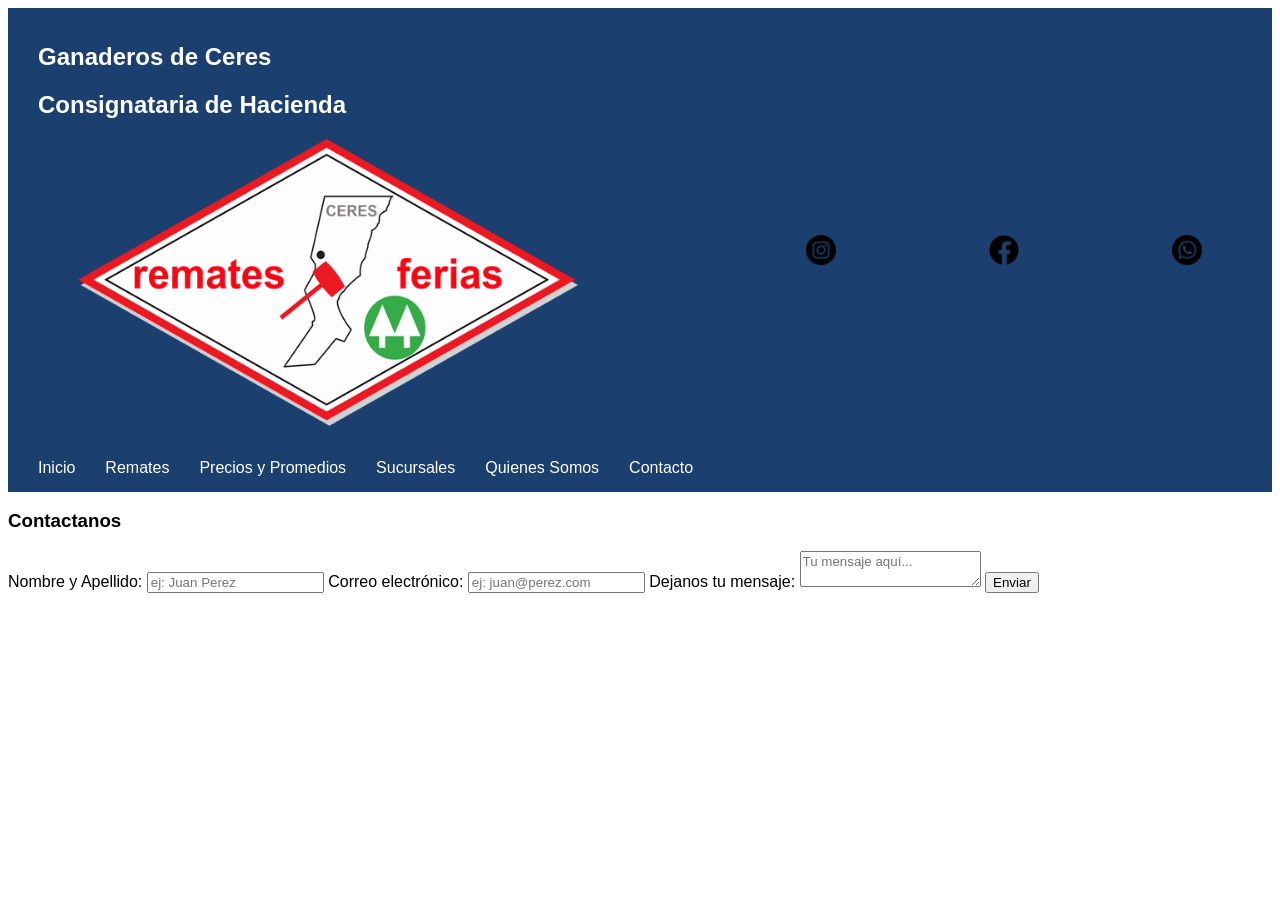
<file: pages/contacto.html>
<!DOCTYPE html>
<html lang="es">
<head>
    <meta charset="UTF-8">
    <meta name="viewport" content="width=device-width, initial-scale=1.0">
    <title>Contacto</title>
    <link rel="stylesheet" href="../css/styles.css">
</head>
<body>
    <header>
        <nav>
            <h1 class="H1GDC">Ganaderos de Ceres</h1>
            <h2 class="H2CL">Consignataria de Hacienda</h2>
                <a>
                    <figure>
                        <img src="../assets/logo2.png" alt="Logo de Ganaderos de Ceres" width="500" height="300">
                    </figure>
                </a>
            <ul>
                <li><a href="../index.html">Inicio</a></li>
                <li><a href="./remate.html">Remates</a></li>
                <li><a href="./preciosypromedios.html">Precios y Promedios</a></li>
                <li><a href="./sucursales.html">Sucursales</a></li>
                <li><a href="./quienes-somos.html">Quienes Somos</a></li>
                <li><a href="#">Contacto</a></li>
            </ul>
        </nav>
        <a class="social-icon" href="https://www.instagram.com/ganaderosdeceres/" target="_blank">
            <figure>
                <img src="../assets/instagram.png" alt="Icono de Instagram" width="500" height="300">
            </figure>
        </a>
        <a class="social-icon" href="https://www.facebook.com/ganaderosceres/?locale=es_LA" target="_blank">
            <figure>
                <img src="../assets/facebook.png" alt="Icono de Facebook" width="500" height="300">
            </figure>
        </a>
        <a class="social-icon" href="https://www.whatsapp.com/" target="_blank">
            <figure>
                <img src="../assets/whatsapp.png" alt="Icono de WhatsApp" width="500" height="300">
            </figure>
        </a>
    </header>
    <main>
        <div class="content">
                    <section>
                    <h3>Contactanos</h3>
                        <form action="https://formspree.io/f/mnqvydqv" method="POST">
                            <label for="nombreapellido">Nombre y Apellido:</label>
                            <input type="text" id="nombreapellido" placeholder="ej: Juan Perez" required>
                            <label for="email">Correo electrónico:</label>
                            <input type="email" id="email" placeholder="ej: juan@perez.com" required>
                            <label for="mensaje">Dejanos tu mensaje:</label>
                            <textarea id="mensaje" name="mensaje" placeholder="Tu mensaje aquí..." required></textarea>
                            <input type="submit" value="Enviar">
                        </form>
                    </section>
        </main>
    </header>
</body>
</html>
</file>
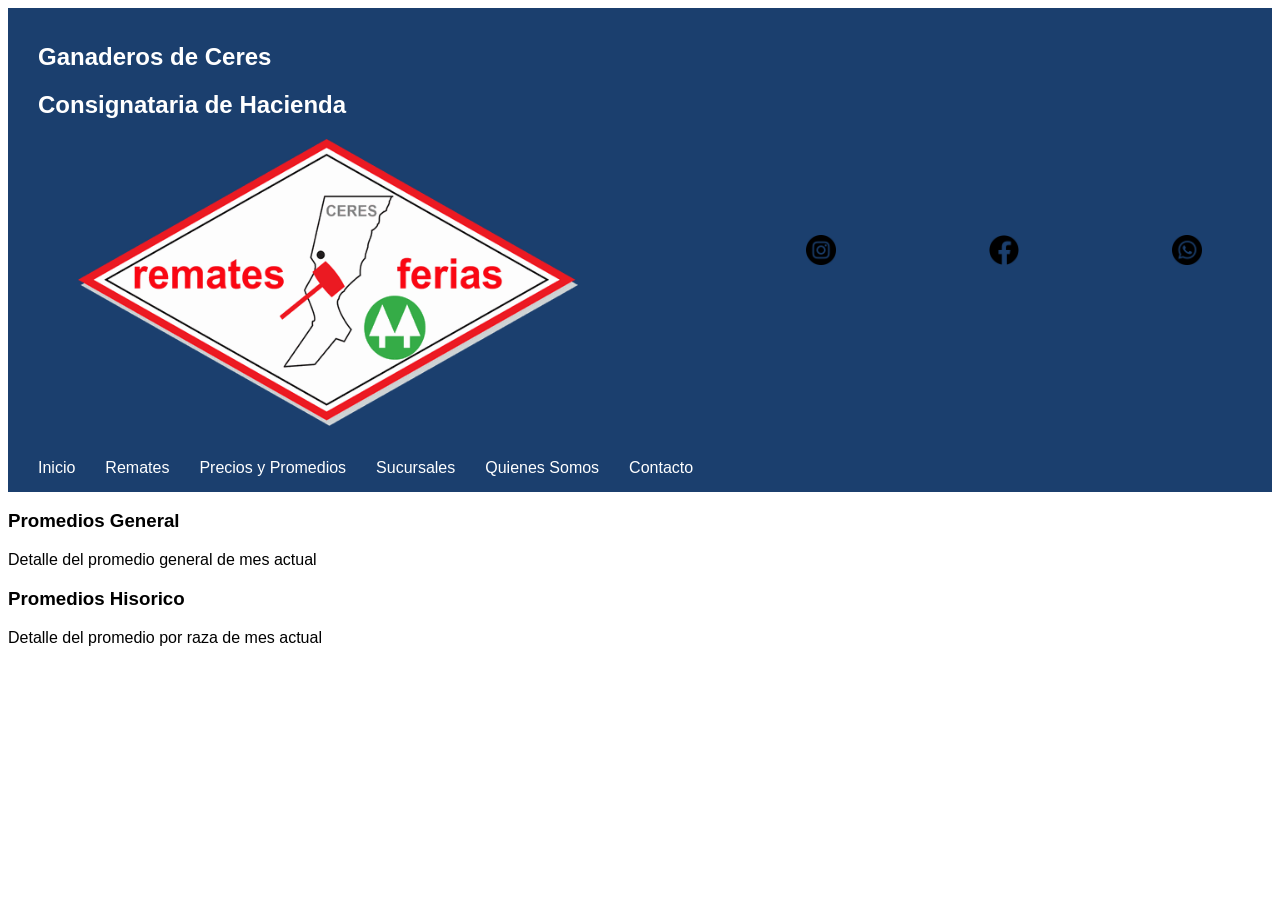
<file: pages/preciosypromedios.html>
<!DOCTYPE html>
<html lang="es">
<head>
    <meta charset="UTF-8">
    <meta name="viewport" content="width=device-width, initial-scale=1.0">
    <title>Precios y Promedios</title>
    <link rel="stylesheet" href="../css/styles.css">
</head>
<body>
    <header>
        <nav>
            <h1 class="H1GDC">Ganaderos de Ceres</h1>
            <h2 class="H2CL">Consignataria de Hacienda</h2>
                <a>
                    <figure>
                        <img src="../assets/logo2.png" alt="Logo de Ganaderos de Ceres" width="500" height="300">
                    </figure>
                </a>
            <ul>
                <li><a href="../index.html">Inicio</a></li>
                <li><a href="./remate.html">Remates</a></li>
                <li><a href="#">Precios y Promedios</a></li>
                <li><a href="./sucursales.html">Sucursales</a></li>
                <li><a href="./quienes-somos.html">Quienes Somos</a></li>
                <li><a href="./contacto.html">Contacto</a></li>
            </ul>
        </nav>
        <a class="social-icon" href="https://www.instagram.com/ganaderosdeceres/" target="_blank">
            <figure>
                <img src="../assets/instagram.png" alt="Icono de Instagram" width="500" height="300">
            </figure>
        </a>
        <a class="social-icon" href="https://www.facebook.com/ganaderosceres/?locale=es_LA" target="_blank">
            <figure>
                <img src="../assets/facebook.png" alt="Icono de Facebook" width="500" height="300">
            </figure>
        </a>
        <a class="social-icon" href="https://www.whatsapp.com/" target="_blank">
            <figure>
                <img src="../assets/whatsapp.png" alt="Icono de WhatsApp" width="500" height="300">
            </figure>
        </a>
    </header>
    <section>
        <h3>Promedios General</h3>
        <p>Detalle del promedio general de mes actual</p>
    </section>
    <section>
        <h3>Promedios Hisorico</h3>
        <p>Detalle del promedio por raza de mes actual</p>
    </section>
</body>

</html>
</file>
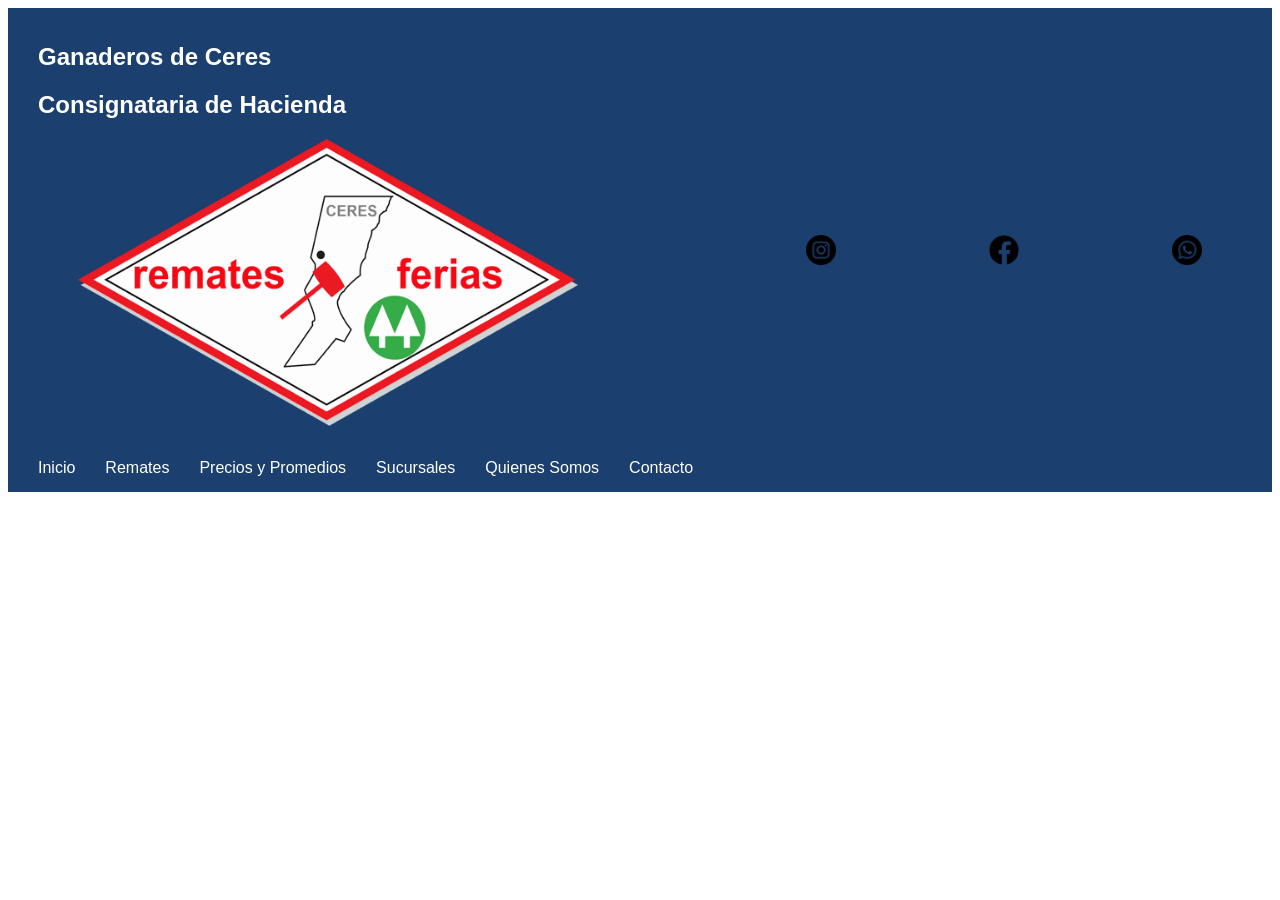
<file: pages/quienes-somos.html>
<!DOCTYPE html>
<html lang="es">
<head>
    <meta charset="UTF-8">
    <meta name="viewport" content="width=device-width, initial-scale=1.0">
    <title>Quienes Somos</title>
    <link rel="stylesheet" href="../css/styles.css">
</head>
<body>
    <header>
        <nav>
            <h1 class="H1GDC">Ganaderos de Ceres</h1>
            <h2 class="H2CL">Consignataria de Hacienda</h2>
                <a>
                    <figure>
                        <img src="../assets/logo2.png" alt="Logo de Ganaderos de Ceres" width="500" height="300">
                    </figure>
                </a>
            <ul>
                <li><a href="../index.html">Inicio</a></li>
                <li><a href="./remate.html">Remates</a></li>
                <li><a href="./preciosypromedios.html">Precios y Promedios</a></li>
                <li><a href="./sucursales.html">Sucursales</a></li>
                <li><a href="#">Quienes Somos</a></li>
                <li><a href="./contacto.html">Contacto</a></li>
            </ul>   
        </nav>    
        <a class="social-icon" href="https://www.instagram.com/ganaderosdeceres/" target="_blank">
            <figure>
                <img src="../assets/instagram.png" alt="Icono de Instagram" width="500" height="300">
            </figure>
        </a>
        <a class="social-icon" href="https://www.facebook.com/ganaderosceres/?locale=es_LA" target="_blank">
            <figure>
                <img src="../assets/facebook.png" alt="Icono de Facebook" width="500" height="300">
            </figure>
        </a>
        <a class="social-icon" href="https://www.whatsapp.com/" target="_blank">
            <figure>
                <img src="../assets/whatsapp.png" alt="Icono de WhatsApp" width="500" height="300">
            </figure>
        </a>
    </header>
</body>
</html>
</file>
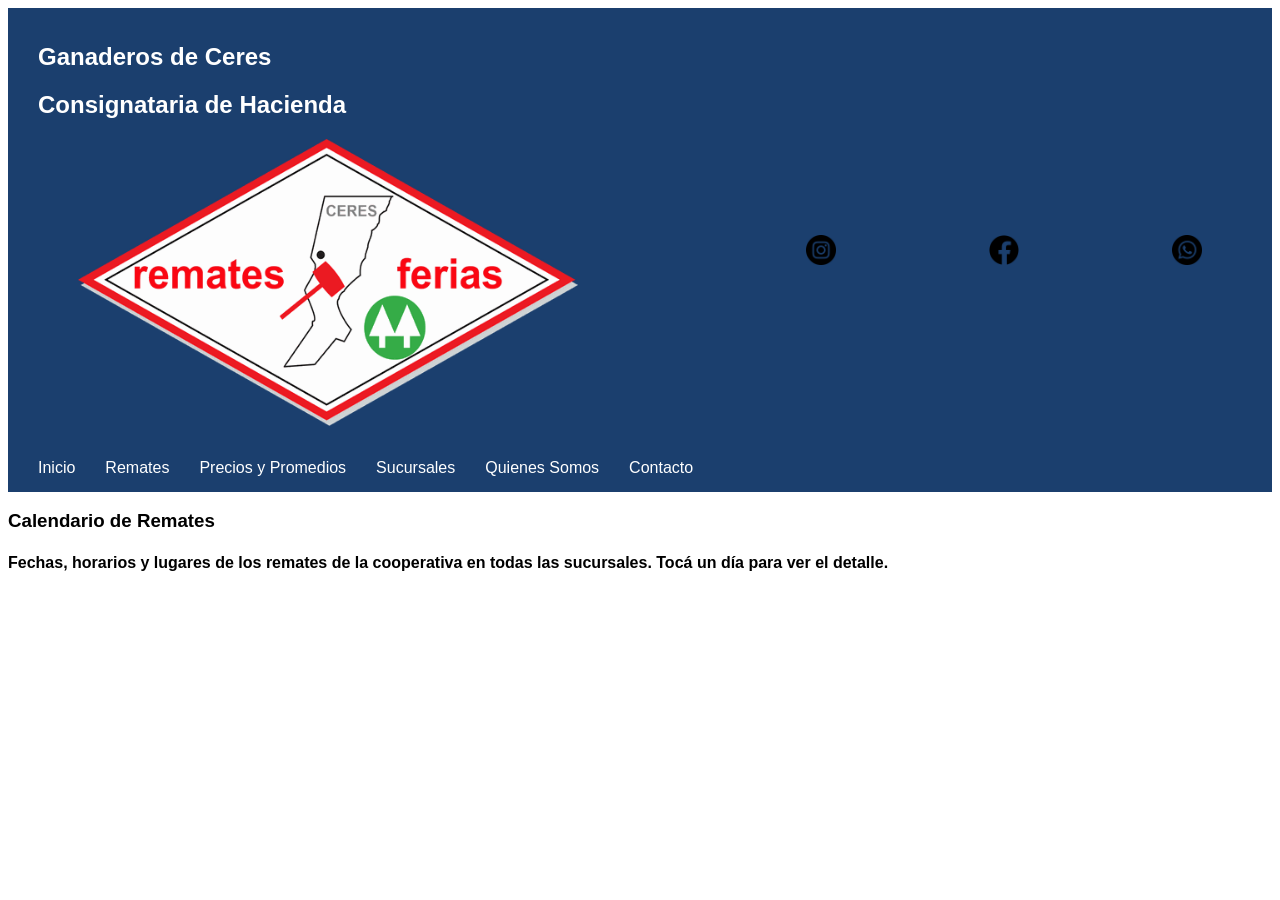
<file: pages/remate.html>
<!DOCTYPE html>
<html lang="es">
<head>
    <meta charset="UTF-8">
    <meta name="viewport" content="width=device-width, initial-scale=1.0">
    <title>Remates</title>
    <link rel="stylesheet" href="../css/styles.css">
</head>
<body>
    <header>
        <nav>
            <h1 class="H1GDC">Ganaderos de Ceres</h1>
            <h2 class="H2CL">Consignataria de Hacienda</h2>
                <a>
                    <figure>
                        <img class="logo" src="../assets/logo2.png" alt="Logo de Ganaderos de Ceres" width="500" height="300">
                    </figure>
                </a>
            <ul>
                <li><a href="../index.html">Inicio</a></li>
                <li><a href="#">Remates</a></li>
                <li><a href="./preciosypromedios.html">Precios y Promedios</a></li>
                <li><a href="./sucursales.html">Sucursales</a></li>
                <li><a href="./quienes-somos.html">Quienes Somos</a></li>
                <li><a href="./contacto.html">Contacto</a></li>
            </ul>
        </nav>
        <a class="social-icon" href="https://www.instagram.com/ganaderosdeceres/" target="_blank">
            <figure>
                <img src="../assets/instagram.png" alt="Icono de Instagram" width="500" height="300">
            </figure>
        </a>
        <a class="social-icon" href="https://www.facebook.com/ganaderosceres/?locale=es_LA" target="_blank">
            <figure>
                <img src="../assets/facebook.png" alt="Icono de Facebook" width="500" height="300">
            </figure>
        </a>
        <a class="social-icon" href="https://www.whatsapp.com/" target="_blank">
            <figure>
                <img src="../assets/whatsapp.png" alt="Icono de WhatsApp" width="500" height="300">
            </figure>
        </a>   
    </header>
    <main>
        <h3>Calendario de Remates</h3>
        <h4>Fechas, horarios y lugares de los remates de la cooperativa en todas las sucursales. Tocá un día para ver el detalle.</h4>
</body>
</html>
</file>
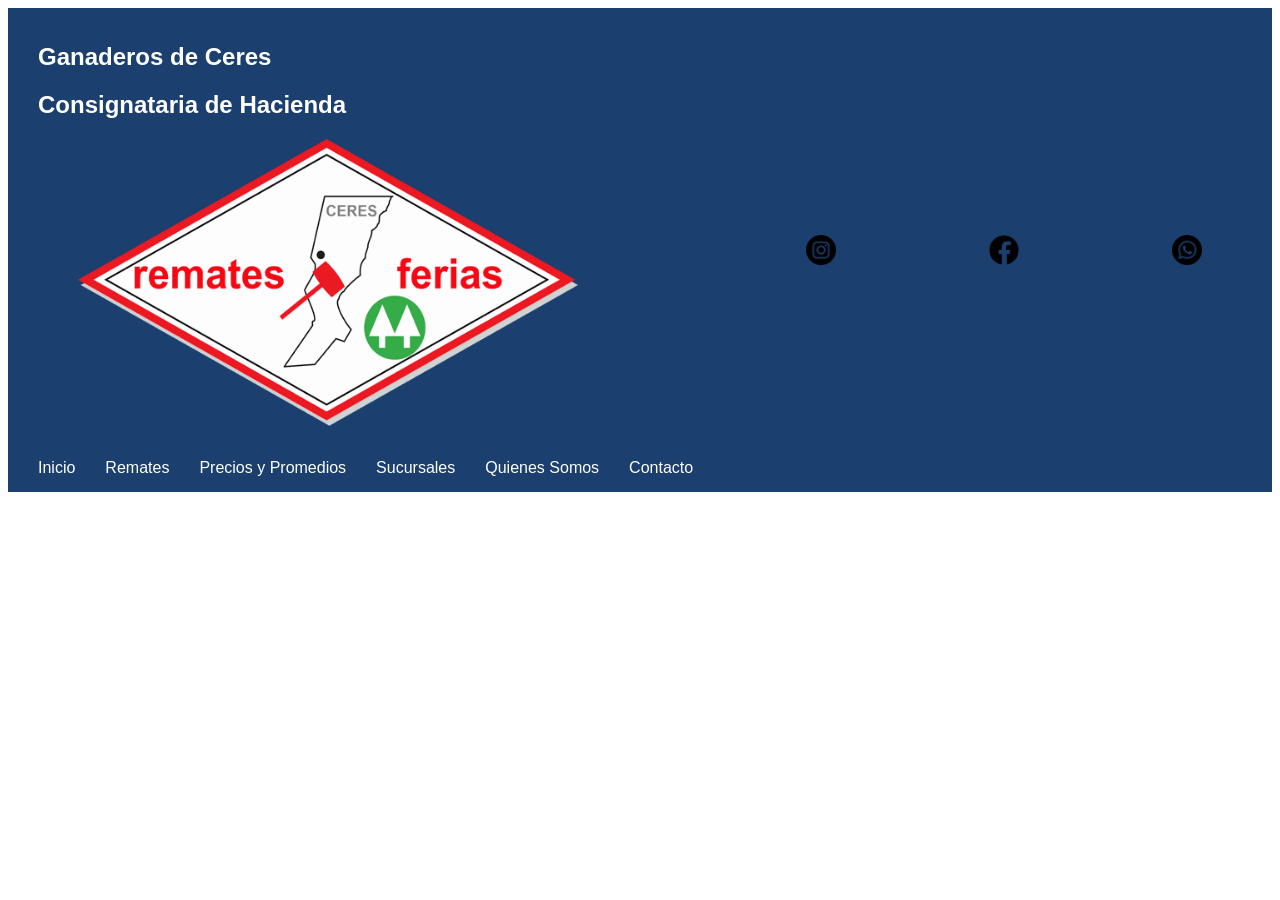
<file: pages/sucursales.html>
<!DOCTYPE html>
<html lang="es">
<head>
    <meta charset="UTF-8">
    <meta name="viewport" content="width=device-width, initial-scale=1.0">
    <title>Sucursales</title>
    <link rel="stylesheet" href="../css/styles.css">
</head>
<body>
    <header>
        <nav>
            <h1 class="H1GDC">Ganaderos de Ceres</h1>
            <h2 class="H2CL">Consignataria de Hacienda</h2>
                <a>
                    <figure>
                        <img src="../assets/logo2.png" alt="Logo de Ganaderos de Ceres" width="500" height="300">
                    </figure>
                </a>
            <ul>
                <li><a href="../index.html">Inicio</a></li>
                <li><a href="./remate.html">Remates</a></li>
                <li><a href="./preciosypromedios.html">Precios y Promedios</a></li>
                <li><a href="#">Sucursales</a></li>
                <li><a href="./quienes-somos.html">Quienes Somos</a></li>
                <li><a href="./contacto.html">Contacto</a></li>
            </ul>
        </nav>
        <a class="social-icon" href="https://www.instagram.com/ganaderosdeceres/" target="_blank">
            <figure>
                <img src="../assets/instagram.png" alt="Icono de Instagram" width="500" height="300">
            </figure>
        </a>
        <a class="social-icon" href="https://www.facebook.com/ganaderosceres/?locale=es_LA" target="_blank">
            <figure>
                <img src="../assets/facebook.png" alt="Icono de Facebook" width="500" height="300">
            </figure>
        </a>
        <a class="social-icon" href="https://www.whatsapp.com/" target="_blank">
            <figure>
                <img src="../assets/whatsapp.png" alt="Icono de WhatsApp" width="500" height="300">
            </figure>
        </a>
    </header>
</body>
</html>
</file>
<file: css/styles.css>
/*logo, nombre de la cooperativa y menu*/
.H1GDC, .H2CL,{
  color: #0826aa;
  font-size: 2 rem;
}
a{
  text-decoration: none;
  color: #ffffff;
  font-size: 1.8 rem;
}
header{
  display: flex;
  justify-content: space-between;
  align-items: center;
  color: #FFFFFF;
  padding: 15px 30px;
  background-color: #1B3F6E;
}
.social-icon img{
  display: flex;
  width: 30px;
  height: auto;
  align-items: left;
  text-decoration: none;
  color: #FFFFFF;
}
/* lista de menu de navegacion*/
ul{
  list-style: none;
  text-decoration: none;
  display: flex;
  color: #FFFFFF;
  font-size: 1.5 rem;
  gap: 30px; 
  padding: 0px;
  margin: 0rem;
}
/*tipografia de cuerpo*/
*{
  font-family: 'Roboto', sans-serif;
}
.instructivo{
  font-size: 1.2 rem;
  color: #000000;
}
</file>
